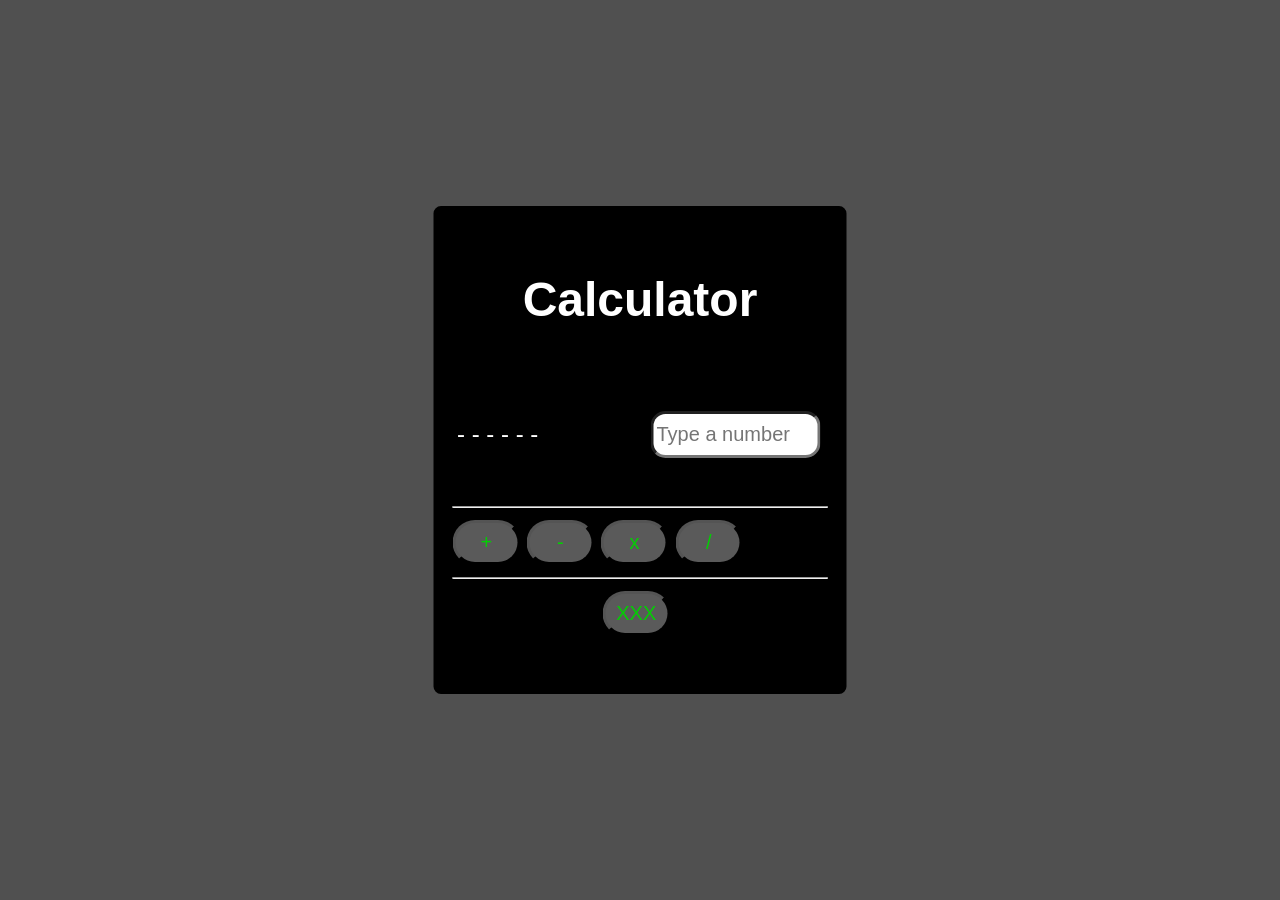
<file: index.html>
<!DOCTYPE html>
<html lang="en">

<head>
    <meta charset="UTF-8">
    <meta name="viewport" content="width=device-width, initial-scale=1.0">
    <link rel="stylesheet" href="calculator.css">
    <script src="calculator.js" defer></script>
    <title>Calculator</title>
</head>

<body>
    <div class="calculator-all">
        <div class="title">
            <h1>Calculator</h1>
        </div>
        <div class="calculator">
            <div class="text">
                <table>
                    <tr>
                        <td>
                            <p id="res">- - - - - -</p>
                        </td>
                        <td>
                            <input type="number" id="n1" placeholder="Type a number">
                        </td>
                    </tr>
                </table>
            </div>
            <hr>
          
            <button onclick="sum()">+</button>
            <button onclick="less()">-</button>
            <button onclick="mult()">x</button>
            <button onclick="divi()">/</button>
            
            <br>
            <hr>
            <div class="xxx">
            <button onclick="reset()">XXX</button>
            </div>

        </div>
    </div>
</body>

</html>
</file>
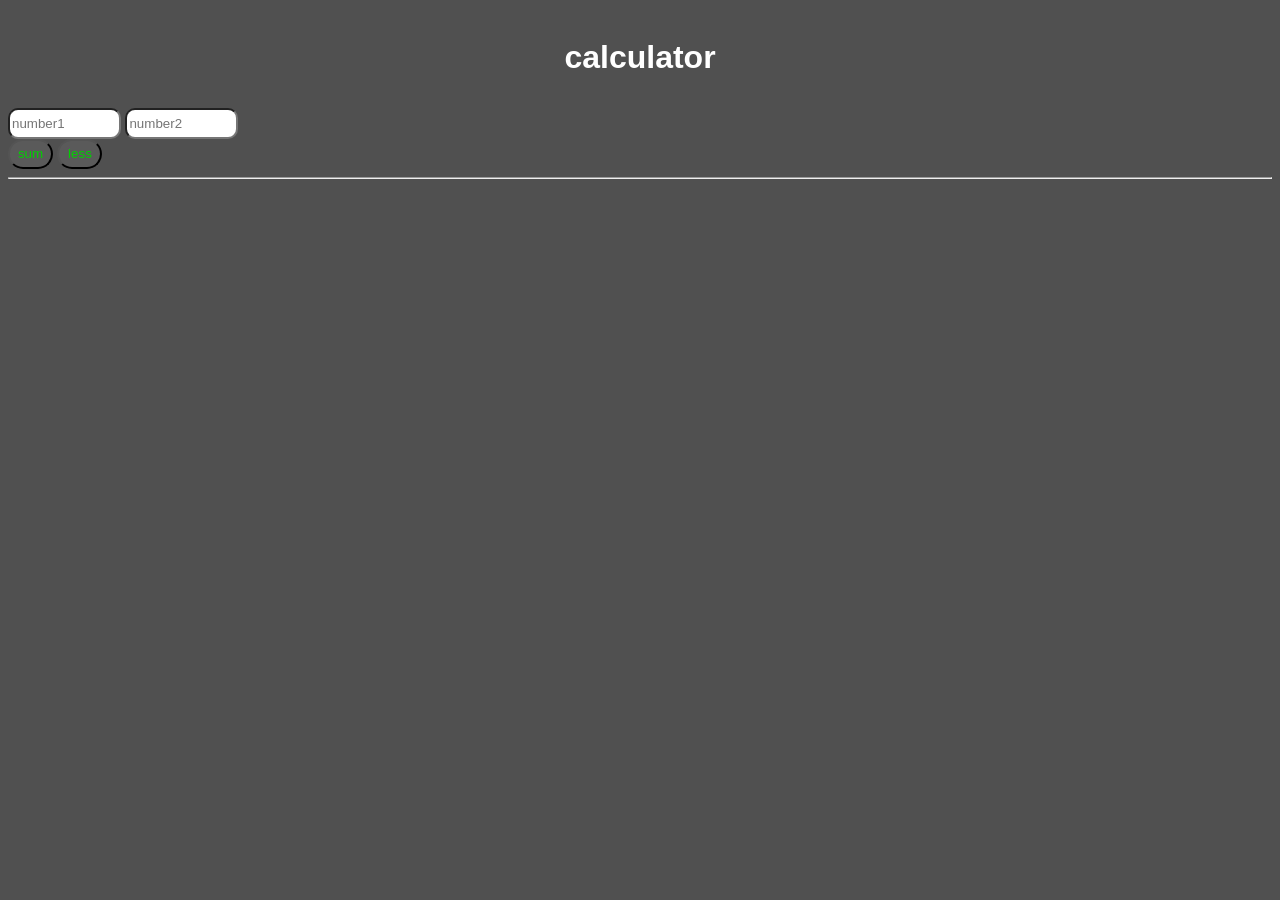
<file: calculator.html>
<!DOCTYPE html>
<html lang="en">
    <head>
        <meta charset="UTF-8">
        <meta name="viewport">
        <link rel="stylesheet" href="calculator.css">
        <script src="calculator.js" defer></script>
        <title>calculator</title>
    </head>
    <body>
        <div class="title">
            <h1>calculator</h1>
        </div>
        <div class="calculator">
        <input type="number" id="n1" placeholder="number1">
        <input type="number" id="n2" placeholder="number2">
        <br>
        <button onclick="sum()">sum</button>
        <button onclick="less()">less</button>
        <hr>
        <p id="res"></p> 
        </div>
    </body>
</html>
</file>
<file: calculator.css>
* {
    font-family: arial, sans-serif;
}

body {
    background-color: #505050;
}

.calculator-all {

    width: 250px;
    height: 300px;
    padding: 10px;
    background-color: #000000;
    border: 3px solid;
    border-radius: 5px;
    zoom: 150%;

   position: absolute;
   top:50%;
   left:50%;
   transform: translate(-50%,-50%);


}

.title {
    text-align: center;
    color: #ffffff;
    padding: 10px;
}


.text {
    color: #ffffff;
    
}
table,td{
      max-width: 125px;
      min-width: 125px;
      min-height: 80px;
}

.calculator {
    align-content: center;
}

input {
    
    width: 105px;
    height: 25px;
    border-radius: 10px;
    background-color: #ffffff;
}

button {
    width: 45px;
    height: 30px;
    border-radius: 20px;
    background-color: #5a5a5a;
    color: rgb(4, 206, 4);
}

.xxx{
   padding-left: 100px;
}
</file>
